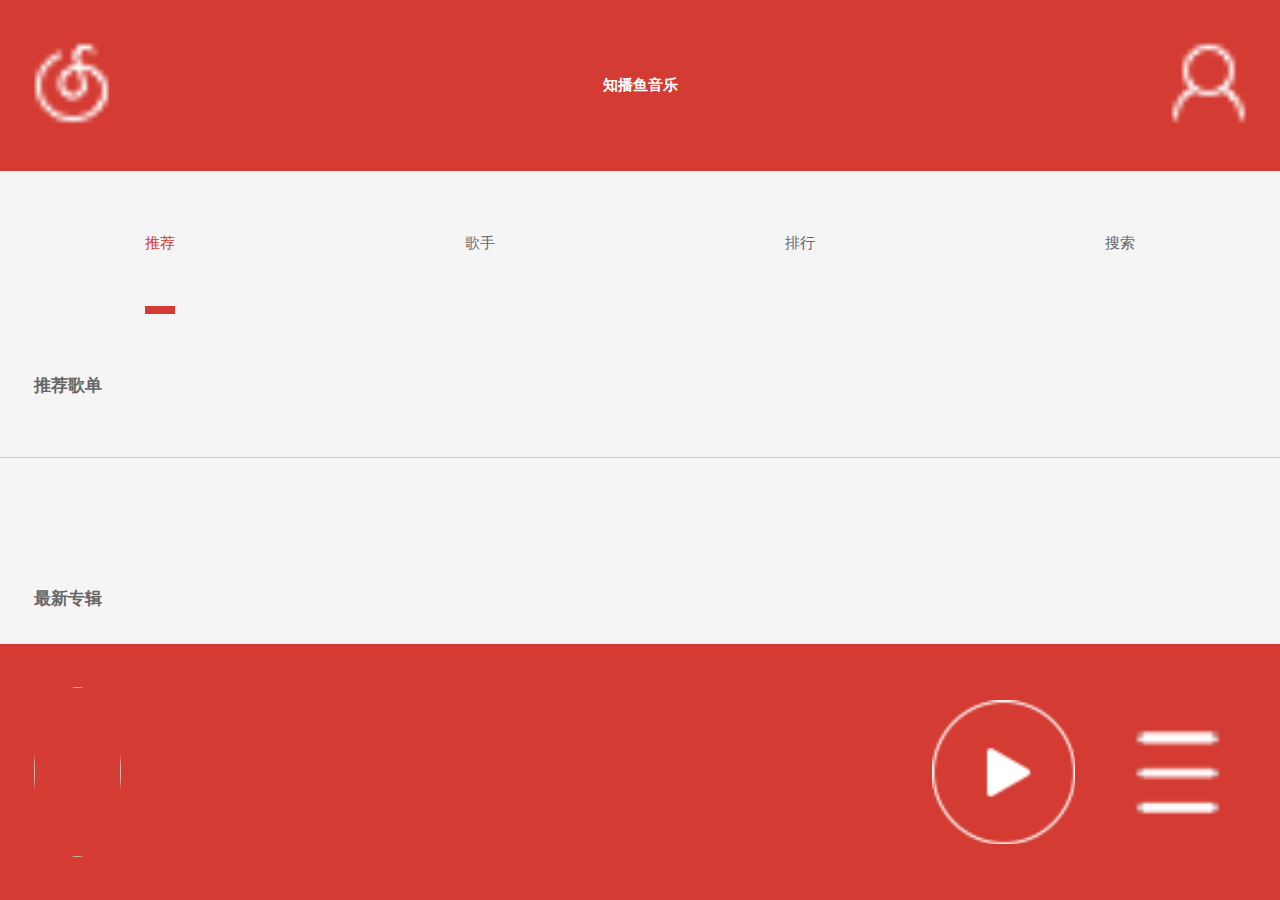
<file: index.html>
<!doctype html><html lang="en"><head><meta charset="utf-8"><meta name="renderer" content="webkit"><meta http-equiv="X-UA-Compatible" content="IE=edge"><title>知渔音乐</title><meta name="keywords" content="网易云音乐，音乐，播放器，网易，下载，播放，DJ，免费，明星，精选，歌单，识别音乐，收藏，分享音乐，音乐互动，高音质，320K，音乐社交，官网，移动站，music.163.com"><meta name="description" content="网易云音乐是一款专注于发现与分享的音乐产品，依托专业音乐人、DJ、好友推荐及社交功能，为用户打造全新的音乐生活。"><link rel="apple-touch-icon" href="./apple-touch-icon.png"><link rel="apple-touch-icon" sizes="114x114" href="./apple-touch-icon114.png"><link rel="apple-touch-icon" sizes="152x152" href="./apple-touch-icon152.png"><link rel="apple-touch-icon" sizes="180x180" href="./apple-touch-icon180.png"><link rel="icon" href="./favicon.ico"><script>/*
        注意点:
        预渲染的本质就是在打包时就"模拟浏览器"提前访问路由对应的网页, 然后将访问的结果写入到.html文件中
        但是由于在打包时访问并不是通过"真实的浏览器"来访问, 所以拿不到正是的像素比
        所以预渲染时写入到.html文件中的meta就是错误的
        也正是因为预渲染的时候已经写入过meta标签了, 而运行的时候又会执行一次JS代码再写入一次
        就导致了网页中有两个meta标签
        * */
        let scale = 1.0 / window.devicePixelRatio;
        let text = `<meta name="viewport" content="width=device-width, initial-scale=${scale}, maximum-scale=${scale}, minimum-scale=${scale}, user-scalable=no">`;
        document.write(text);
        document.documentElement.style.fontSize = window.innerWidth / 7.5 + "px";
        document.documentElement.setAttribute('data-dpr', window.devicePixelRatio + '');
        document.documentElement.setAttribute('data-theme', 'theme');</script><link href="css/chunk-05f7a085.00914328.css" rel="prefetch"><link href="css/chunk-1601a74a.1b95cbe5.css" rel="prefetch"><link href="css/chunk-32f8f2be.ecf4eea4.css" rel="prefetch"><link href="css/chunk-59bbf0cd.80e24b61.css" rel="prefetch"><link href="css/chunk-6e1e900c.78f12bcc.css" rel="prefetch"><link href="css/chunk-aa0476a4.50913793.css" rel="prefetch"><link href="js/chunk-05f7a085.675da696.js" rel="prefetch"><link href="js/chunk-1601a74a.68ed47e5.js" rel="prefetch"><link href="js/chunk-32f8f2be.7e312274.js" rel="prefetch"><link href="js/chunk-59bbf0cd.08504a9e.js" rel="prefetch"><link href="js/chunk-6e1e900c.1b7a83b2.js" rel="prefetch"><link href="js/chunk-aa0476a4.eefc0e5c.js" rel="prefetch"><link href="css/app.8dc6c99b.css" rel="preload" as="style"><link href="css/chunk-vendors.0e671b37.css" rel="preload" as="style"><link href="js/app.3faf2aaf.js" rel="preload" as="script"><link href="js/chunk-vendors.a99e33e9.js" rel="preload" as="script"><link href="css/chunk-vendors.0e671b37.css" rel="stylesheet"><link href="css/app.8dc6c99b.css" rel="stylesheet"></head><body><div id="app"></div><script src="js/chunk-vendors.a99e33e9.js"></script><script src="js/app.3faf2aaf.js"></script></body></html>
</file>
<file: css/chunk-05f7a085.00914328.css>
.detailHeader[data-v-740d87fd]{position:relative;z-index:100}.detailHeader .detailHeader-left[data-v-740d87fd]{-moz-background-size:cover;background-size:cover;background-repeat:no-repeat}[data-theme=theme1] .detailHeader .detailHeader-left[data-v-740d87fd],[data-theme=theme] .detailHeader .detailHeader-left[data-v-740d87fd]{background-image:url([data-uri])}[data-theme=theme2] .detailHeader .detailHeader-left[data-v-740d87fd]{background-image:url([data-uri])}[data-theme=theme][data-dpr="2"] .detailHeader .detailHeader-left[data-v-740d87fd]{background-image:url([data-uri])}[data-theme=theme][data-dpr="3"] .detailHeader .detailHeader-left[data-v-740d87fd]{background-image:url([data-uri])}[data-theme=theme1][data-dpr="2"] .detailHeader .detailHeader-left[data-v-740d87fd]{background-image:url([data-uri])}[data-theme=theme1][data-dpr="3"] .detailHeader .detailHeader-left[data-v-740d87fd]{background-image:url([data-uri])}[data-theme=theme2][data-dpr="2"] .detailHeader .detailHeader-left[data-v-740d87fd]{background-image:url([data-uri])}[data-theme=theme2][data-dpr="3"] .detailHeader .detailHeader-left[data-v-740d87fd]{background-image:url([data-uri])}.detailHeader .detailHeader-right[data-v-740d87fd]{-moz-background-size:cover;background-size:cover;background-repeat:no-repeat}[data-theme=theme1] .detailHeader .detailHeader-right[data-v-740d87fd],[data-theme=theme] .detailHeader .detailHeader-right[data-v-740d87fd]{background-image:url([data-uri])}[data-theme=theme2] .detailHeader .detailHeader-right[data-v-740d87fd]{background-image:url([data-uri])}[data-theme=theme][data-dpr="2"] .detailHeader .detailHeader-right[data-v-740d87fd]{background-image:url([data-uri])}[data-theme=theme][data-dpr="3"] .detailHeader .detailHeader-right[data-v-740d87fd]{background-image:url([data-uri])}[data-theme=theme1][data-dpr="2"] .detailHeader .detailHeader-right[data-v-740d87fd]{background-image:url([data-uri])}[data-theme=theme1][data-dpr="3"] .detailHeader .detailHeader-right[data-v-740d87fd]{background-image:url([data-uri])}[data-theme=theme2][data-dpr="2"] .detailHeader .detailHeader-right[data-v-740d87fd]{background-image:url([data-uri])}[data-theme=theme2][data-dpr="3"] .detailHeader .detailHeader-right[data-v-740d87fd]{background-image:url([data-uri])}.detailHeader .detailHeader-title[data-v-740d87fd]{text-align:center;line-height:1rem;color:#fff;font-weight:700;font-size:15Px;text-overflow:ellipsis;overflow:hidden;white-space:nowrap}[data-dpr="2"] .detailHeader .detailHeader-title[data-v-740d87fd]{font-size:30Px}[data-dpr="3"] .detailHeader .detailHeader-title[data-v-740d87fd]{font-size:45Px}.detail-top[data-v-679b9499]{width:100%;height:5rem;overflow:hidden;position:relative}.detail-top img[data-v-679b9499]{width:100%}.detail-top .mask[data-v-679b9499]{position:absolute;left:0;top:0;background:#000;width:100%;height:100%;opacity:0}.detail-bottom[data-v-2252225b]{width:100%;padding-bottom:1.5rem}.detail-bottom li[data-v-2252225b]{width:100%;height:1rem;padding:.2rem;-moz-box-sizing:border-box;box-sizing:border-box;background:#f5f5f5;border-bottom:.02rem solid #ccc}[data-theme=theme1] .detail-bottom li[data-v-2252225b]{background:#f5f5f5}[data-theme=theme2] .detail-bottom li[data-v-2252225b]{background:#444}.detail-bottom .bottom-top[data-v-2252225b]{display:-webkit-flex;display:-moz-box;display:-ms-flexbox;display:flex;-webkit-align-items:center;-moz-box-align:center;-ms-flex-align:center;align-items:center;-moz-border-radius-topleft:.5rem;border-top-left-radius:.5rem;-moz-border-radius-topright:.5rem;border-top-right-radius:.5rem}.detail-bottom .bottom-top .bottom-icon[data-v-2252225b]{width:.6rem;height:.6rem;-moz-background-size:cover;background-size:cover;background-repeat:no-repeat;margin-right:.2rem}[data-theme=theme1] .detail-bottom .bottom-top .bottom-icon[data-v-2252225b],[data-theme=theme] .detail-bottom .bottom-top .bottom-icon[data-v-2252225b]{background-image:url([data-uri])}[data-theme=theme2] .detail-bottom .bottom-top .bottom-icon[data-v-2252225b]{background-image:url([data-uri])}[data-theme=theme][data-dpr="2"] .detail-bottom .bottom-top .bottom-icon[data-v-2252225b]{background-image:url([data-uri])}[data-theme=theme][data-dpr="3"] .detail-bottom .bottom-top .bottom-icon[data-v-2252225b]{background-image:url(../img/small_play_163@3x.83afdd70.png)}[data-theme=theme1][data-dpr="2"] .detail-bottom .bottom-top .bottom-icon[data-v-2252225b]{background-image:url([data-uri])}[data-theme=theme1][data-dpr="3"] .detail-bottom .bottom-top .bottom-icon[data-v-2252225b]{background-image:url(../img/small_play_qq@3x.83afdd70.png)}[data-theme=theme2][data-dpr="2"] .detail-bottom .bottom-top .bottom-icon[data-v-2252225b]{background-image:url(../img/small_play_it666@2x.133e429a.png)}[data-theme=theme2][data-dpr="3"] .detail-bottom .bottom-top .bottom-icon[data-v-2252225b]{background-image:url(../img/small_play_it666@3x.382da340.png)}.detail-bottom .bottom-top .bottom-title[data-v-2252225b]{color:#666;font-size:17Px}[data-theme=theme1] .detail-bottom .bottom-top .bottom-title[data-v-2252225b]{color:#666}[data-theme=theme2] .detail-bottom .bottom-top .bottom-title[data-v-2252225b]{color:#ddd}[data-dpr="2"] .detail-bottom .bottom-top .bottom-title[data-v-2252225b]{font-size:34Px}[data-dpr="3"] .detail-bottom .bottom-top .bottom-title[data-v-2252225b]{font-size:51Px}.detail-bottom .item h3[data-v-2252225b]{color:#666;font-size:15Px}[data-theme=theme1] .detail-bottom .item h3[data-v-2252225b]{color:#666}[data-theme=theme2] .detail-bottom .item h3[data-v-2252225b]{color:#ddd}[data-dpr="2"] .detail-bottom .item h3[data-v-2252225b]{font-size:30Px}[data-dpr="3"] .detail-bottom .item h3[data-v-2252225b]{font-size:45Px}.detail-bottom .item p[data-v-2252225b]{color:#666;font-size:12Px;margin-top:.1rem;opacity:.8}[data-theme=theme1] .detail-bottom .item p[data-v-2252225b]{color:#666}[data-theme=theme2] .detail-bottom .item p[data-v-2252225b]{color:#ddd}[data-dpr="2"] .detail-bottom .item p[data-v-2252225b]{font-size:24Px}[data-dpr="3"] .detail-bottom .item p[data-v-2252225b]{font-size:36Px}.detail[data-v-3218723e]{position:fixed;top:0;bottom:0;left:0;right:0;background:#f5f5f5}[data-theme=theme1] .detail[data-v-3218723e]{background:#f5f5f5}[data-theme=theme2] .detail[data-v-3218723e]{background:#444}.detail .bottom[data-v-3218723e]{position:fixed;top:5rem;bottom:0;left:0;right:0}
</file>
<file: css/chunk-1601a74a.1b95cbe5.css>
.rank[data-v-f9bf7cd8]{width:100%;height:100%}.rank .rank-wrapper[data-v-f9bf7cd8]{position:fixed;left:0;right:0;top:1.84rem;bottom:0;overflow:hidden;padding-bottom:1.5rem;background:#f5f5f5}[data-theme=theme1] .rank .rank-wrapper[data-v-f9bf7cd8]{background:#f5f5f5}[data-theme=theme2] .rank .rank-wrapper[data-v-f9bf7cd8]{background:#444}.rank .rank-wrapper .group-title[data-v-f9bf7cd8]{font-weight:700;padding:.1rem .2rem;color:#666;font-size:17Px}[data-theme=theme1] .rank .rank-wrapper .group-title[data-v-f9bf7cd8]{color:#666}[data-theme=theme2] .rank .rank-wrapper .group-title[data-v-f9bf7cd8]{color:#ddd}[data-dpr="2"] .rank .rank-wrapper .group-title[data-v-f9bf7cd8]{font-size:34Px}[data-dpr="3"] .rank .rank-wrapper .group-title[data-v-f9bf7cd8]{font-size:51Px}.rank .rank-wrapper .normal-group[data-v-f9bf7cd8]{width:100%}.rank .rank-wrapper .normal-group li[data-v-f9bf7cd8]{display:-webkit-flex;display:-moz-box;display:-ms-flexbox;display:flex;-webkit-align-items:center;-moz-box-align:center;-ms-flex-align:center;align-items:center;padding:.1rem .2rem;-moz-box-sizing:border-box;box-sizing:border-box}.rank .rank-wrapper .normal-group li .rank-left[data-v-f9bf7cd8]{position:relative}.rank .rank-wrapper .normal-group li .rank-left img[data-v-f9bf7cd8]{width:2rem;height:2rem;-moz-border-radius:.1rem;border-radius:.1rem}.rank .rank-wrapper .normal-group li .rank-left p[data-v-f9bf7cd8]{position:absolute;left:.1rem;bottom:.1rem;color:#fff;font-size:13Px}[data-dpr="2"] .rank .rank-wrapper .normal-group li .rank-left p[data-v-f9bf7cd8]{font-size:26Px}[data-dpr="3"] .rank .rank-wrapper .normal-group li .rank-left p[data-v-f9bf7cd8]{font-size:39Px}.rank .rank-wrapper .normal-group li .rank-right[data-v-f9bf7cd8]{width:100%;margin-left:.2rem}.rank .rank-wrapper .normal-group li .rank-right P[data-v-f9bf7cd8]{width:90%;line-height:.45rem;overflow:hidden;text-overflow:ellipsis;display:-webkit-box;-webkit-box-orient:vertical;-webkit-line-clamp:1;color:#666;font-size:12Px}[data-theme=theme1] .rank .rank-wrapper .normal-group li .rank-right P[data-v-f9bf7cd8]{color:#666}[data-theme=theme2] .rank .rank-wrapper .normal-group li .rank-right P[data-v-f9bf7cd8]{color:#ddd}[data-dpr="2"] .rank .rank-wrapper .normal-group li .rank-right P[data-v-f9bf7cd8]{font-size:24Px}[data-dpr="3"] .rank .rank-wrapper .normal-group li .rank-right P[data-v-f9bf7cd8]{font-size:36Px}.rank .rank-wrapper .other-group[data-v-f9bf7cd8]{display:-webkit-flex;display:-moz-box;display:-ms-flexbox;display:flex;-webkit-justify-content:space-between;-moz-box-pack:justify;-ms-flex-pack:justify;justify-content:space-between;-webkit-flex-wrap:wrap;-ms-flex-wrap:wrap;flex-wrap:wrap}.rank .rank-wrapper .other-group li[data-v-f9bf7cd8]{padding:.1rem .2rem;-moz-box-sizing:border-box;box-sizing:border-box}.rank .rank-wrapper .other-group li .rank-top[data-v-f9bf7cd8]{position:relative}.rank .rank-wrapper .other-group li .rank-top img[data-v-f9bf7cd8]{width:2rem;height:2rem;-moz-border-radius:.1rem;border-radius:.1rem}.rank .rank-wrapper .other-group li .rank-top p[data-v-f9bf7cd8]{position:absolute;left:.1rem;bottom:.1rem;color:#fff;font-size:13Px}[data-dpr="2"] .rank .rank-wrapper .other-group li .rank-top p[data-v-f9bf7cd8]{font-size:26Px}[data-dpr="3"] .rank .rank-wrapper .other-group li .rank-top p[data-v-f9bf7cd8]{font-size:39Px}.rank .rank-wrapper .other-group li .rank-bottom[data-v-f9bf7cd8]{width:2rem}.rank .rank-wrapper .other-group li .rank-bottom P[data-v-f9bf7cd8]{line-height:.45rem;padding:.1rem 0;text-align:center;color:#666;font-size:12Px;overflow:hidden;text-overflow:ellipsis;display:-webkit-box;-webkit-box-orient:vertical;-webkit-line-clamp:1}[data-theme=theme1] .rank .rank-wrapper .other-group li .rank-bottom P[data-v-f9bf7cd8]{color:#666}[data-theme=theme2] .rank .rank-wrapper .other-group li .rank-bottom P[data-v-f9bf7cd8]{color:#ddd}[data-dpr="2"] .rank .rank-wrapper .other-group li .rank-bottom P[data-v-f9bf7cd8]{font-size:24Px}[data-dpr="3"] .rank .rank-wrapper .other-group li .rank-bottom P[data-v-f9bf7cd8]{font-size:36Px}.v-enter[data-v-f9bf7cd8]{-webkit-transform:translateX(100%);-moz-transform:translateX(100%);-ms-transform:translateX(100%);-o-transform:translateX(100%);transform:translateX(100%)}.v-enter-to[data-v-f9bf7cd8]{-webkit-transform:translateX(0);-moz-transform:translateX(0);-ms-transform:translateX(0);-o-transform:translateX(0);transform:translateX(0)}.v-enter-active[data-v-f9bf7cd8]{transition:-webkit-transform .5s;-o-transition:-o-transform .5s;-moz-transition:transform .5s,-moz-transform .5s;transition:transform .5s;transition:transform .5s,-webkit-transform .5s,-moz-transform .5s,-o-transform .5s}.v-leave[data-v-f9bf7cd8]{-webkit-transform:translateX(0);-moz-transform:translateX(0);-ms-transform:translateX(0);-o-transform:translateX(0);transform:translateX(0)}.v-leave-to[data-v-f9bf7cd8]{-webkit-transform:translateX(100%);-moz-transform:translateX(100%);-ms-transform:translateX(100%);-o-transform:translateX(100%);transform:translateX(100%)}.v-leave-active[data-v-f9bf7cd8]{transition:-webkit-transform .5s;-o-transition:-o-transform .5s;-moz-transition:transform .5s,-moz-transform .5s;transition:transform .5s;transition:transform .5s,-webkit-transform .5s,-moz-transform .5s,-o-transform .5s}
</file>
<file: css/chunk-32f8f2be.ecf4eea4.css>
.search[data-v-773de102]{position:fixed;left:0;right:0;top:1.84rem;bottom:0;background:#f5f5f5}[data-theme=theme1] .search[data-v-773de102]{background:#f5f5f5}[data-theme=theme2] .search[data-v-773de102]{background:#444}.search .search-box[data-v-773de102]{display:-webkit-flex;display:-moz-box;display:-ms-flexbox;display:flex;-webkit-align-items:center;-moz-box-align:center;-ms-flex-align:center;align-items:center;margin:.4rem .2rem;background:#ebecec;-moz-border-radius:.3rem;border-radius:.3rem;border-bottom:.01rem solid #ccc}.search .search-box img[data-v-773de102]{width:.4rem;height:.4rem;-moz-border-radius:50%;border-radius:50%;margin-left:.2rem}.search .search-box input[data-v-773de102]{border:none;outline:none;background:rgba(0,0,0,0);font-size:15Px;height:.6rem;margin-left:.2rem}[data-dpr="2"] .search .search-box input[data-v-773de102]{font-size:30Px}[data-dpr="3"] .search .search-box input[data-v-773de102]{font-size:45Px}.search .search-suggest[data-v-773de102]{position:fixed;left:0;right:0;top:3rem;bottom:0;overflow:hidden;background:#f5f5f5}[data-theme=theme1] .search .search-suggest[data-v-773de102]{background:#f5f5f5}[data-theme=theme2] .search .search-suggest[data-v-773de102]{background:#444}.search .search-suggest li[data-v-773de102]{display:-webkit-flex;display:-moz-box;display:-ms-flexbox;display:flex;-webkit-align-items:center;-moz-box-align:center;-ms-flex-align:center;align-items:center;padding:.2rem;-moz-box-sizing:border-box;box-sizing:border-box;border-bottom:.01rem solid #ccc}.search .search-suggest li img[data-v-773de102]{width:.4rem;height:.4rem;-moz-border-radius:50%;border-radius:50%}.search .search-suggest li p[data-v-773de102]{margin-left:.2rem;color:#666;font-size:15Px}[data-theme=theme1] .search .search-suggest li p[data-v-773de102]{color:#666}[data-theme=theme2] .search .search-suggest li p[data-v-773de102]{color:#ddd}[data-dpr="2"] .search .search-suggest li p[data-v-773de102]{font-size:30Px}[data-dpr="3"] .search .search-suggest li p[data-v-773de102]{font-size:45Px}.search .search-hot h3[data-v-773de102]{color:#666;font-size:15Px;padding:.1rem .2rem}[data-theme=theme1] .search .search-hot h3[data-v-773de102]{color:#666}[data-theme=theme2] .search .search-hot h3[data-v-773de102]{color:#ddd}[data-dpr="2"] .search .search-hot h3[data-v-773de102]{font-size:30Px}[data-dpr="3"] .search .search-hot h3[data-v-773de102]{font-size:45Px}.search .search-hot ul[data-v-773de102]{display:-webkit-flex;display:-moz-box;display:-ms-flexbox;display:flex;-webkit-flex-wrap:wrap;-ms-flex-wrap:wrap;flex-wrap:wrap}.search .search-hot ul li[data-v-773de102]{height:.4rem;line-height:.4rem;border:.01rem solid #000;-moz-border-radius:.2rem;border-radius:.2rem;padding:0 .2rem;color:#666;font-size:13Px;margin:.1rem .2rem}[data-theme=theme1] .search .search-hot ul li[data-v-773de102]{color:#666}[data-theme=theme2] .search .search-hot ul li[data-v-773de102]{color:#ddd}[data-dpr="2"] .search .search-hot ul li[data-v-773de102]{font-size:26Px}[data-dpr="3"] .search .search-hot ul li[data-v-773de102]{font-size:39Px}.search .search-history[data-v-773de102]{margin-top:.2rem}.search .search-history li[data-v-773de102]{display:-webkit-flex;display:-moz-box;display:-ms-flexbox;display:flex;-webkit-justify-content:space-between;-moz-box-pack:justify;-ms-flex-pack:justify;justify-content:space-between;border-bottom:.01rem solid #ccc;padding:.1rem;-moz-box-sizing:border-box;box-sizing:border-box}.search .search-history li .history-left[data-v-773de102]{display:-webkit-flex;display:-moz-box;display:-ms-flexbox;display:flex;-webkit-align-items:center;-moz-box-align:center;-ms-flex-align:center;align-items:center}.search .search-history li .history-left img[data-v-773de102]{width:.3rem;height:.3rem;-moz-border-radius:50%;border-radius:50%}.search .search-history li .history-left p[data-v-773de102]{margin-left:.2rem;color:#666;font-size:13Px}[data-theme=theme1] .search .search-history li .history-left p[data-v-773de102]{color:#666}[data-theme=theme2] .search .search-history li .history-left p[data-v-773de102]{color:#ddd}[data-dpr="2"] .search .search-history li .history-left p[data-v-773de102]{font-size:26Px}[data-dpr="3"] .search .search-history li .history-left p[data-v-773de102]{font-size:39Px}.search .search-history li .history-right img[data-v-773de102]{width:.3rem;height:.3rem;-moz-border-radius:50%;border-radius:50%}
</file>
<file: css/chunk-59bbf0cd.80e24b61.css>
.accountHeader .accountHeader-left[data-v-8dd715e2],.accountHeader .accountHeader-right[data-v-8dd715e2]{width:.84rem;height:.84rem;margin-top:.08rem}.accountHeader .accountHeader-left[data-v-8dd715e2]{-moz-background-size:cover;background-size:cover;background-repeat:no-repeat}[data-theme=theme1] .accountHeader .accountHeader-left[data-v-8dd715e2],[data-theme=theme] .accountHeader .accountHeader-left[data-v-8dd715e2]{background-image:url([data-uri])}[data-theme=theme2] .accountHeader .accountHeader-left[data-v-8dd715e2]{background-image:url([data-uri])}[data-theme=theme][data-dpr="2"] .accountHeader .accountHeader-left[data-v-8dd715e2]{background-image:url([data-uri])}[data-theme=theme][data-dpr="3"] .accountHeader .accountHeader-left[data-v-8dd715e2]{background-image:url([data-uri])}[data-theme=theme1][data-dpr="2"] .accountHeader .accountHeader-left[data-v-8dd715e2]{background-image:url([data-uri])}[data-theme=theme1][data-dpr="3"] .accountHeader .accountHeader-left[data-v-8dd715e2]{background-image:url([data-uri])}[data-theme=theme2][data-dpr="2"] .accountHeader .accountHeader-left[data-v-8dd715e2]{background-image:url([data-uri])}[data-theme=theme2][data-dpr="3"] .accountHeader .accountHeader-left[data-v-8dd715e2]{background-image:url([data-uri])}.accountHeader .accountHeader-right[data-v-8dd715e2]{-moz-background-size:cover;background-size:cover;background-repeat:no-repeat}[data-theme=theme1] .accountHeader .accountHeader-right[data-v-8dd715e2],[data-theme=theme] .accountHeader .accountHeader-right[data-v-8dd715e2]{background-image:url([data-uri])}[data-theme=theme2] .accountHeader .accountHeader-right[data-v-8dd715e2]{background-image:url([data-uri])}[data-theme=theme][data-dpr="2"] .accountHeader .accountHeader-right[data-v-8dd715e2]{background-image:url([data-uri])}[data-theme=theme][data-dpr="3"] .accountHeader .accountHeader-right[data-v-8dd715e2]{background-image:url([data-uri])}[data-theme=theme1][data-dpr="2"] .accountHeader .accountHeader-right[data-v-8dd715e2]{background-image:url([data-uri])}[data-theme=theme1][data-dpr="3"] .accountHeader .accountHeader-right[data-v-8dd715e2]{background-image:url([data-uri])}[data-theme=theme2][data-dpr="2"] .accountHeader .accountHeader-right[data-v-8dd715e2]{background-image:url([data-uri])}[data-theme=theme2][data-dpr="3"] .accountHeader .accountHeader-right[data-v-8dd715e2]{background-image:url([data-uri])}.accountHeader .accountHeader-title[data-v-8dd715e2]{display:-webkit-flex;display:-moz-box;display:-ms-flexbox;display:flex;-webkit-justify-content:center;-moz-box-pack:center;-ms-flex-pack:center;justify-content:center;-webkit-align-items:center;-moz-box-align:center;-ms-flex-align:center;align-items:center;color:#fff;font-weight:700;border:.01rem solid #fff;-moz-border-radius:.1rem;border-radius:.1rem;font-size:15Px;text-overflow:ellipsis;overflow:hidden;white-space:nowrap;height:.6rem;margin-top:.2rem}[data-dpr="2"] .accountHeader .accountHeader-title[data-v-8dd715e2]{font-size:30Px}[data-dpr="3"] .accountHeader .accountHeader-title[data-v-8dd715e2]{font-size:45Px}.accountHeader .accountHeader-title li[data-v-8dd715e2]{height:.6rem;line-height:.6rem;padding:0 .2rem}.accountHeader .accountHeader-title li[data-v-8dd715e2]:first-of-type{border-right:.01rem solid #fff}.accountHeader .accountHeader-title li.active[data-v-8dd715e2]{background:hsla(0,0%,100%,.3)}.song-list[data-v-94ea5d80]{background:#f5f5f5;width:100%;overflow:hidden;padding-bottom:1.5rem}[data-theme=theme1] .song-list[data-v-94ea5d80]{background:#f5f5f5}[data-theme=theme2] .song-list[data-v-94ea5d80]{background:#444}.song-list .item[data-v-94ea5d80]{width:100%;height:2rem;display:-webkit-flex;display:-moz-box;display:-ms-flexbox;display:flex;-webkit-align-items:center;-moz-box-align:center;-ms-flex-align:center;align-items:center;padding:0 .2rem;margin-bottom:.2rem;border-bottom:.01rem solid #ccc}.song-list .item img[data-v-94ea5d80]{width:1.5rem;height:1.5rem;-moz-border-radius:.2rem;border-radius:.2rem;margin-right:.2rem}.song-list .item div[data-v-94ea5d80]{width:70%}.song-list .item div h3[data-v-94ea5d80]{font-size:17Px;color:#666;text-overflow:ellipsis;overflow:hidden;white-space:nowrap}[data-dpr="2"] .song-list .item div h3[data-v-94ea5d80]{font-size:34Px}[data-dpr="3"] .song-list .item div h3[data-v-94ea5d80]{font-size:51Px}[data-theme=theme1] .song-list .item div h3[data-v-94ea5d80]{color:#666}[data-theme=theme2] .song-list .item div h3[data-v-94ea5d80]{color:#ddd}.song-list .item div p[data-v-94ea5d80]{font-size:12Px;color:#666;opacity:.6;margin-top:.2rem;text-overflow:ellipsis;overflow:hidden;white-space:nowrap}[data-dpr="2"] .song-list .item div p[data-v-94ea5d80]{font-size:24Px}[data-dpr="3"] .song-list .item div p[data-v-94ea5d80]{font-size:36Px}[data-theme=theme1] .song-list .item div p[data-v-94ea5d80]{color:#666}[data-theme=theme2] .song-list .item div p[data-v-94ea5d80]{color:#ddd}.account-bottom[data-v-503816a4]{position:fixed;top:1rem;bottom:0;left:0;right:0}.account-bottom .bottom-play[data-v-503816a4]{width:2.6rem;height:.6rem;margin:.2rem auto;display:-webkit-flex;display:-moz-box;display:-ms-flexbox;display:flex;-webkit-justify-content:center;-moz-box-pack:center;-ms-flex-pack:center;justify-content:center;-webkit-align-items:center;-moz-box-align:center;-ms-flex-align:center;align-items:center;border:.01rem solid #000;border-color:#d43c33;-moz-border-radius:.3rem;border-radius:.3rem}[data-theme=theme1] .account-bottom .bottom-play[data-v-503816a4]{border-color:#22d59c}[data-theme=theme2] .account-bottom .bottom-play[data-v-503816a4]{border-color:#fc3}.account-bottom .bottom-play span[data-v-503816a4]{display:inline-block;font-size:15Px;color:#666}[data-dpr="2"] .account-bottom .bottom-play span[data-v-503816a4]{font-size:30Px}[data-dpr="3"] .account-bottom .bottom-play span[data-v-503816a4]{font-size:45Px}[data-theme=theme1] .account-bottom .bottom-play span[data-v-503816a4]{color:#666}[data-theme=theme2] .account-bottom .bottom-play span[data-v-503816a4]{color:#ddd}.account-bottom .bottom-play span[data-v-503816a4]:first-of-type{width:.46rem;height:.46rem;-moz-background-size:cover;background-size:cover;background-repeat:no-repeat;margin-right:.2rem}[data-theme=theme] .account-bottom .bottom-play span[data-v-503816a4]:first-of-type{background-image:url([data-uri])}[data-theme=theme1] .account-bottom .bottom-play span[data-v-503816a4]:first-of-type{background-image:url([data-uri])}[data-theme=theme2] .account-bottom .bottom-play span[data-v-503816a4]:first-of-type{background-image:url([data-uri])}[data-theme=theme][data-dpr="2"] .account-bottom .bottom-play span[data-v-503816a4]:first-of-type{background-image:url([data-uri])}[data-theme=theme][data-dpr="3"] .account-bottom .bottom-play span[data-v-503816a4]:first-of-type{background-image:url(../img/small_play_163@3x.83afdd70.png)}[data-theme=theme1][data-dpr="2"] .account-bottom .bottom-play span[data-v-503816a4]:first-of-type{background-image:url([data-uri])}[data-theme=theme1][data-dpr="3"] .account-bottom .bottom-play span[data-v-503816a4]:first-of-type{background-image:url(../img/small_play_qq@3x.83afdd70.png)}[data-theme=theme2][data-dpr="2"] .account-bottom .bottom-play span[data-v-503816a4]:first-of-type{background-image:url(../img/small_play_it666@2x.133e429a.png)}[data-theme=theme2][data-dpr="3"] .account-bottom .bottom-play span[data-v-503816a4]:first-of-type{background-image:url(../img/small_play_it666@3x.382da340.png)}.account-bottom .bottom-wrapper[data-v-503816a4]{position:fixed;top:2rem;right:0;left:0;bottom:0;overflow:hidden}.account[data-v-4533b546]{position:fixed;left:0;right:0;top:0;bottom:0;background:#f5f5f5}[data-theme=theme1] .account[data-v-4533b546]{background:#f5f5f5}[data-theme=theme2] .account[data-v-4533b546]{background:#444}.v-enter[data-v-4533b546]{-webkit-transform:translateX(100%);-moz-transform:translateX(100%);-ms-transform:translateX(100%);-o-transform:translateX(100%);transform:translateX(100%)}.v-enter-to[data-v-4533b546]{-webkit-transform:translateX(0);-moz-transform:translateX(0);-ms-transform:translateX(0);-o-transform:translateX(0);transform:translateX(0)}.v-enter-active[data-v-4533b546]{transition:-webkit-transform .5s;-o-transition:-o-transform .5s;-moz-transition:transform .5s,-moz-transform .5s;transition:transform .5s;transition:transform .5s,-webkit-transform .5s,-moz-transform .5s,-o-transform .5s}.v-leave[data-v-4533b546]{-webkit-transform:translateX(0);-moz-transform:translateX(0);-ms-transform:translateX(0);-o-transform:translateX(0);transform:translateX(0)}.v-leave-to[data-v-4533b546]{-webkit-transform:translateX(100%);-moz-transform:translateX(100%);-ms-transform:translateX(100%);-o-transform:translateX(100%);transform:translateX(100%)}.v-leave-active[data-v-4533b546]{transition:-webkit-transform .5s;-o-transition:-o-transform .5s;-moz-transition:transform .5s,-moz-transform .5s;transition:transform .5s;transition:transform .5s,-webkit-transform .5s,-moz-transform .5s,-o-transform .5s}
</file>
<file: css/chunk-6e1e900c.78f12bcc.css>
.singer[data-v-281b2d4d]{width:100%;height:100%}.singer .singer-wrapper[data-v-281b2d4d]{position:fixed;top:1.84rem;right:0;bottom:0;left:0;background:#f5f5f5;overflow:hidden}[data-theme=theme1] .singer .singer-wrapper[data-v-281b2d4d]{background:#f5f5f5}[data-theme=theme2] .singer .singer-wrapper[data-v-281b2d4d]{background:#444}.singer .singer-wrapper .list-wrapper[data-v-281b2d4d]{width:100%;padding-bottom:1.5rem}.singer .singer-wrapper .list-wrapper .list-group .group-title[data-v-281b2d4d]{background:#d43c33;font-size:15Px;color:#fff;padding:.1rem .2rem;-moz-box-sizing:border-box;box-sizing:border-box}[data-theme=theme1] .singer .singer-wrapper .list-wrapper .list-group .group-title[data-v-281b2d4d]{background:#22d59c}[data-theme=theme2] .singer .singer-wrapper .list-wrapper .list-group .group-title[data-v-281b2d4d]{background:#333}[data-dpr="2"] .singer .singer-wrapper .list-wrapper .list-group .group-title[data-v-281b2d4d]{font-size:30Px}[data-dpr="3"] .singer .singer-wrapper .list-wrapper .list-group .group-title[data-v-281b2d4d]{font-size:45Px}.singer .singer-wrapper .list-wrapper .list-group .group-item[data-v-281b2d4d]{display:-webkit-flex;display:-moz-box;display:-ms-flexbox;display:flex;-webkit-justify-content:flex-start;-moz-box-pack:start;-ms-flex-pack:start;justify-content:flex-start;padding:.1rem .2rem;border-bottom:.01rem solid #ccc}.singer .singer-wrapper .list-wrapper .list-group .group-item img[data-v-281b2d4d]{width:1rem;height:1rem;-moz-border-radius:50%;border-radius:50%;overflow:hidden}.singer .singer-wrapper .list-wrapper .list-group .group-item p[data-v-281b2d4d]{font-size:15Px;color:#666;display:-webkit-flex;display:-moz-box;display:-ms-flexbox;display:flex;-webkit-align-items:center;-moz-box-align:center;-ms-flex-align:center;align-items:center;margin-left:.2rem}[data-dpr="2"] .singer .singer-wrapper .list-wrapper .list-group .group-item p[data-v-281b2d4d]{font-size:30Px}[data-dpr="3"] .singer .singer-wrapper .list-wrapper .list-group .group-item p[data-v-281b2d4d]{font-size:45Px}[data-theme=theme1] .singer .singer-wrapper .list-wrapper .list-group .group-item p[data-v-281b2d4d]{color:#666}[data-theme=theme2] .singer .singer-wrapper .list-wrapper .list-group .group-item p[data-v-281b2d4d]{color:#ddd}.singer .singer-wrapper .list-keys[data-v-281b2d4d]{position:fixed;right:.1rem;top:50%;-webkit-transform:translateY(-45%);-moz-transform:translateY(-45%);-ms-transform:translateY(-45%);-o-transform:translateY(-45%);transform:translateY(-45%)}.singer .singer-wrapper .list-keys li[data-v-281b2d4d]{color:#666;font-size:12Px;padding:.03rem 0}[data-theme=theme1] .singer .singer-wrapper .list-keys li[data-v-281b2d4d]{color:#666}[data-theme=theme2] .singer .singer-wrapper .list-keys li[data-v-281b2d4d]{color:#ddd}[data-dpr="2"] .singer .singer-wrapper .list-keys li[data-v-281b2d4d]{font-size:24Px}[data-dpr="3"] .singer .singer-wrapper .list-keys li[data-v-281b2d4d]{font-size:36Px}.singer .singer-wrapper .list-keys li.active[data-v-281b2d4d]{color:#d43c33}.singer .singer-wrapper .fix-title[data-v-281b2d4d]{position:absolute;left:0;right:0;top:0;padding:.1rem .2rem;-moz-box-sizing:border-box;box-sizing:border-box;font-size:15Px;color:#fff;background:#d43c33}[data-dpr="2"] .singer .singer-wrapper .fix-title[data-v-281b2d4d]{font-size:30Px}[data-dpr="3"] .singer .singer-wrapper .fix-title[data-v-281b2d4d]{font-size:45Px}[data-theme=theme1] .singer .singer-wrapper .fix-title[data-v-281b2d4d]{background:#22d59c}[data-theme=theme2] .singer .singer-wrapper .fix-title[data-v-281b2d4d]{background:#333}.v-enter[data-v-281b2d4d]{-webkit-transform:translateX(100%);-moz-transform:translateX(100%);-ms-transform:translateX(100%);-o-transform:translateX(100%);transform:translateX(100%)}.v-enter-to[data-v-281b2d4d]{-webkit-transform:translateX(0);-moz-transform:translateX(0);-ms-transform:translateX(0);-o-transform:translateX(0);transform:translateX(0)}.v-enter-active[data-v-281b2d4d]{transition:-webkit-transform .5s;-o-transition:-o-transform .5s;-moz-transition:transform .5s,-moz-transform .5s;transition:transform .5s;transition:transform .5s,-webkit-transform .5s,-moz-transform .5s,-o-transform .5s}.v-leave[data-v-281b2d4d]{-webkit-transform:translateX(0);-moz-transform:translateX(0);-ms-transform:translateX(0);-o-transform:translateX(0);transform:translateX(0)}.v-leave-to[data-v-281b2d4d]{-webkit-transform:translateX(100%);-moz-transform:translateX(100%);-ms-transform:translateX(100%);-o-transform:translateX(100%);transform:translateX(100%)}.v-leave-active[data-v-281b2d4d]{transition:-webkit-transform .5s;-o-transition:-o-transform .5s;-moz-transition:transform .5s,-moz-transform .5s;transition:transform .5s;transition:transform .5s,-webkit-transform .5s,-moz-transform .5s,-o-transform .5s}
</file>
<file: css/chunk-aa0476a4.50913793.css>
.banner .item img[data-v-c61ecaf6]{width:100%;height:3rem}.banner .swiper-pagination-bullet{width:.16rem;height:.16rem;background:#fff;opacity:1}.banner .swiper-pagination-bullet-active{background:#d43c33}[data-theme=theme1] .banner .swiper-pagination-bullet-active{background:#22d59c}[data-theme=theme2] .banner .swiper-pagination-bullet-active{background:#333}.personalized[data-v-64563f50],[data-theme=theme1] .personalized[data-v-64563f50]{background:#f5f5f5}[data-theme=theme2] .personalized[data-v-64563f50]{background:#444}.personalized .personalized-top[data-v-64563f50]{width:100%;height:.84rem;line-height:.84rem;background:#f5f5f5;border-bottom:.01rem solid #ccc;padding:0 .2rem}[data-theme=theme1] .personalized .personalized-top[data-v-64563f50]{background:#f5f5f5}[data-theme=theme2] .personalized .personalized-top[data-v-64563f50]{background:#444}.personalized .personalized-top h3[data-v-64563f50]{font-size:17Px;font-weight:700;color:#666}[data-dpr="2"] .personalized .personalized-top h3[data-v-64563f50]{font-size:34Px}[data-dpr="3"] .personalized .personalized-top h3[data-v-64563f50]{font-size:51Px}[data-theme=theme1] .personalized .personalized-top h3[data-v-64563f50]{color:#666}[data-theme=theme2] .personalized .personalized-top h3[data-v-64563f50]{color:#ddd}.personalized .personalized-list[data-v-64563f50]{width:100%;display:-webkit-flex;display:-moz-box;display:-ms-flexbox;display:flex;-webkit-justify-content:space-around;-ms-flex-pack:distribute;justify-content:space-around;-webkit-flex-wrap:wrap;-ms-flex-wrap:wrap;flex-wrap:wrap;padding:.2rem 0}.personalized .personalized-list .item[data-v-64563f50]{width:2rem;padding-bottom:.2rem}.personalized .personalized-list .item img[data-v-64563f50]{width:2rem;height:2rem;-moz-border-radius:.2rem;border-radius:.2rem}.personalized .personalized-list .item p[data-v-64563f50]{overflow:hidden;text-overflow:ellipsis;display:-webkit-box;-webkit-box-orient:vertical;-webkit-line-clamp:2;color:#666;font-size:13Px;text-align:center}[data-theme=theme1] .personalized .personalized-list .item p[data-v-64563f50]{color:#666}[data-theme=theme2] .personalized .personalized-list .item p[data-v-64563f50]{color:#ddd}[data-dpr="2"] .personalized .personalized-list .item p[data-v-64563f50]{font-size:26Px}[data-dpr="3"] .personalized .personalized-list .item p[data-v-64563f50]{font-size:39Px}.song-list[data-v-94ea5d80]{background:#f5f5f5;width:100%;overflow:hidden;padding-bottom:1.5rem}[data-theme=theme1] .song-list[data-v-94ea5d80]{background:#f5f5f5}[data-theme=theme2] .song-list[data-v-94ea5d80]{background:#444}.song-list .item[data-v-94ea5d80]{width:100%;height:2rem;display:-webkit-flex;display:-moz-box;display:-ms-flexbox;display:flex;-webkit-align-items:center;-moz-box-align:center;-ms-flex-align:center;align-items:center;padding:0 .2rem;margin-bottom:.2rem;border-bottom:.01rem solid #ccc}.song-list .item img[data-v-94ea5d80]{width:1.5rem;height:1.5rem;-moz-border-radius:.2rem;border-radius:.2rem;margin-right:.2rem}.song-list .item div[data-v-94ea5d80]{width:70%}.song-list .item div h3[data-v-94ea5d80]{font-size:17Px;color:#666;text-overflow:ellipsis;overflow:hidden;white-space:nowrap}[data-dpr="2"] .song-list .item div h3[data-v-94ea5d80]{font-size:34Px}[data-dpr="3"] .song-list .item div h3[data-v-94ea5d80]{font-size:51Px}[data-theme=theme1] .song-list .item div h3[data-v-94ea5d80]{color:#666}[data-theme=theme2] .song-list .item div h3[data-v-94ea5d80]{color:#ddd}.song-list .item div p[data-v-94ea5d80]{font-size:12Px;color:#666;opacity:.6;margin-top:.2rem;text-overflow:ellipsis;overflow:hidden;white-space:nowrap}[data-dpr="2"] .song-list .item div p[data-v-94ea5d80]{font-size:24Px}[data-dpr="3"] .song-list .item div p[data-v-94ea5d80]{font-size:36Px}[data-theme=theme1] .song-list .item div p[data-v-94ea5d80]{color:#666}[data-theme=theme2] .song-list .item div p[data-v-94ea5d80]{color:#ddd}.song[data-v-27516b11]{width:100%}.song .song-top[data-v-27516b11]{width:100%;height:.84rem;line-height:.84rem;background:#f5f5f5;border-bottom:.01rem solid #ccc;padding:0 .2rem}[data-theme=theme1] .song .song-top[data-v-27516b11]{background:#f5f5f5}[data-theme=theme2] .song .song-top[data-v-27516b11]{background:#444}.song .song-top h3[data-v-27516b11]{font-size:17Px;font-weight:700;color:#666}[data-dpr="2"] .song .song-top h3[data-v-27516b11]{font-size:34Px}[data-dpr="3"] .song .song-top h3[data-v-27516b11]{font-size:51Px}[data-theme=theme1] .song .song-top h3[data-v-27516b11]{color:#666}[data-theme=theme2] .song .song-top h3[data-v-27516b11]{color:#ddd}.recommend[data-v-f9a219f0]{position:fixed;top:1.84rem;left:0;right:0;bottom:0}.recommend .recommend-wrapper[data-v-f9a219f0]{width:100%;height:100%;overflow:hidden}.v-enter[data-v-f9a219f0]{-webkit-transform:translateX(100%);-moz-transform:translateX(100%);-ms-transform:translateX(100%);-o-transform:translateX(100%);transform:translateX(100%)}.v-enter-to[data-v-f9a219f0]{-webkit-transform:translateX(0);-moz-transform:translateX(0);-ms-transform:translateX(0);-o-transform:translateX(0);transform:translateX(0)}.v-enter-active[data-v-f9a219f0]{transition:-webkit-transform .5s;-o-transition:-o-transform .5s;-moz-transition:transform .5s,-moz-transform .5s;transition:transform .5s;transition:transform .5s,-webkit-transform .5s,-moz-transform .5s,-o-transform .5s}.v-leave[data-v-f9a219f0]{-webkit-transform:translateX(0);-moz-transform:translateX(0);-ms-transform:translateX(0);-o-transform:translateX(0);transform:translateX(0)}.v-leave-to[data-v-f9a219f0]{-webkit-transform:translateX(100%);-moz-transform:translateX(100%);-ms-transform:translateX(100%);-o-transform:translateX(100%);transform:translateX(100%)}.v-leave-active[data-v-f9a219f0]{transition:-webkit-transform .5s;-o-transition:-o-transform .5s;-moz-transition:transform .5s,-moz-transform .5s;transition:transform .5s;transition:transform .5s,-webkit-transform .5s,-moz-transform .5s,-o-transform .5s}
</file>
